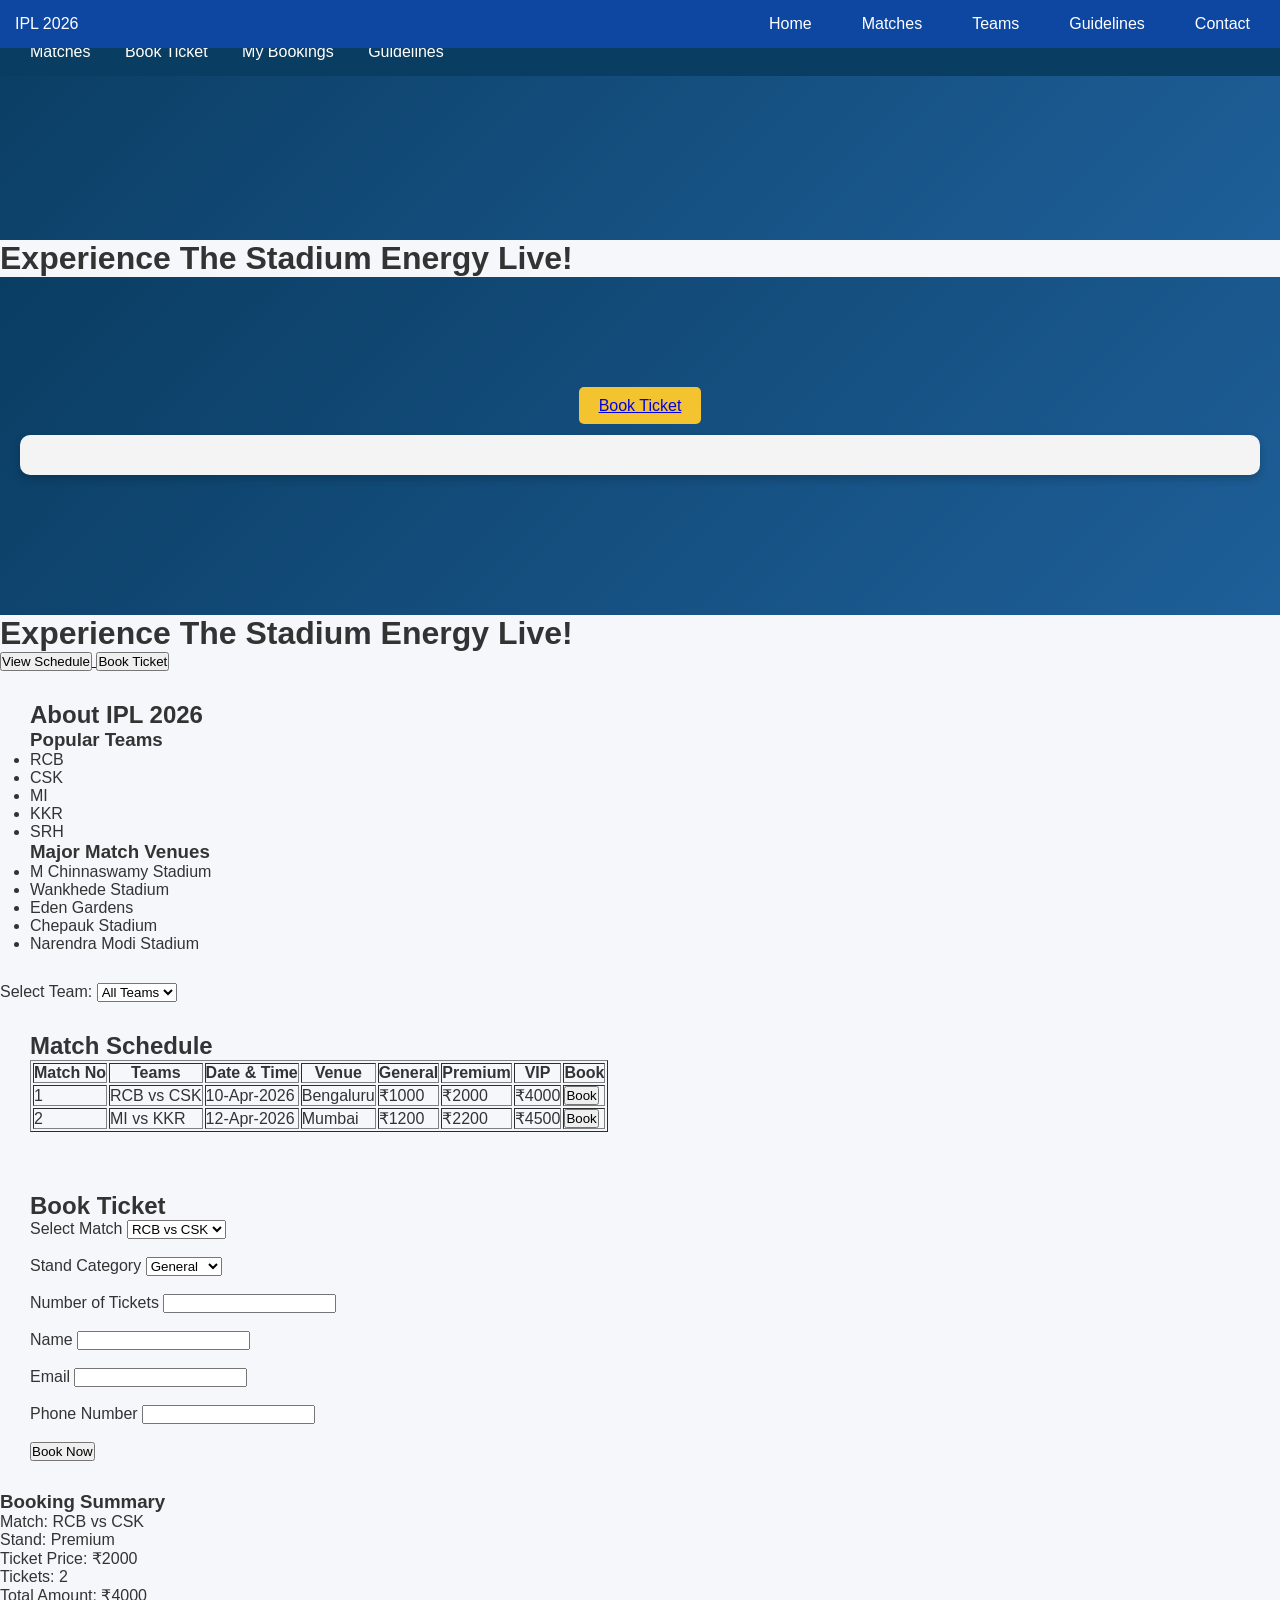
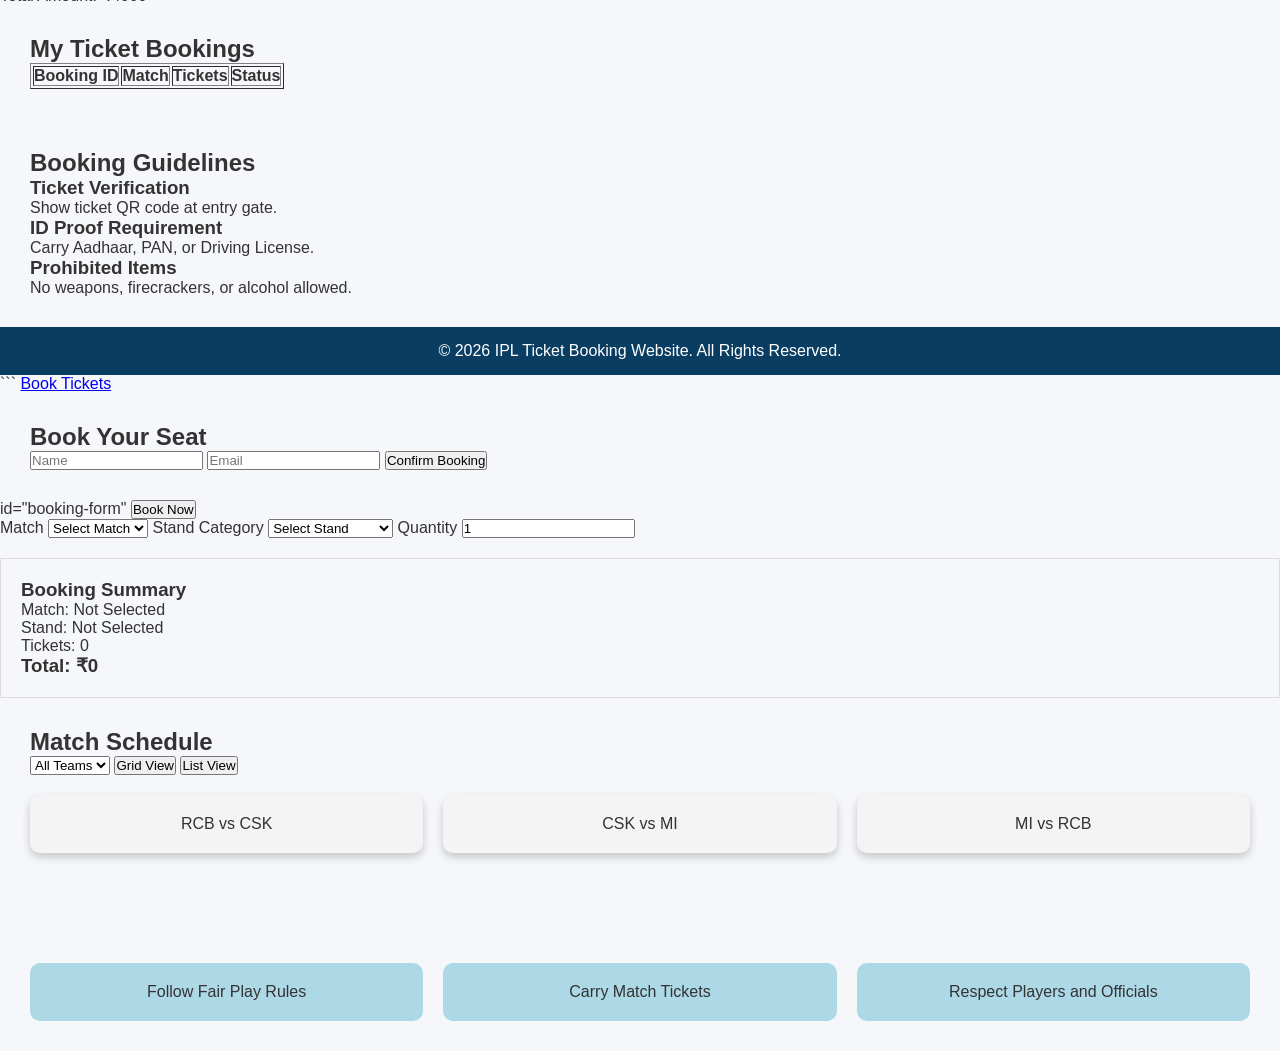
<file: index.html>
<!DOCTYPE html>
<html lang="en">

<head>
    <meta charset="UTF-8">
    <meta name="viewport" content="width=device-width, initial-scale=1.0">
    <title>IPL Ticket Booking 2026</title>
</head>
<link rel="stylesheet" href="styles.css">
<body>
    <section class="hero">
</section>

<h1>Experience The Stadium Energy Live!</h1>
<section class="hero">
    <a href="#" class="btn">Book Ticket</a>
    <div class="card"></div>
</section>
    <!-- Navigation Bar -->
    <nav>
        <h2>IPL Ticket Booking</h2>

        <a href="#matches">Matches</a>
        <a href="#booking">Book Ticket</a>
        <a href="#mybookings">My Bookings</a>
        <a href="#guidelines">Guidelines</a>
    </nav>

    <!-- Header -->
    <header>
        <h1>Experience The Stadium Energy Live!</h1>

        <a href="#matches">
            <button>View Schedule</button>
        </a>

        <a href="#booking">
            <button>Book Ticket</button>
        </a>
    </header>

    <!-- About IPL -->
    <section id="about">
        <h2>About IPL 2026</h2>

        <h3>Popular Teams</h3>
        <ul>
            <li>RCB</li>
            <li>CSK</li>
            <li>MI</li>
            <li>KKR</li>
            <li>SRH</li>
        </ul>

        <h3>Major Match Venues</h3>
        <ul>
            <li>M Chinnaswamy Stadium</li>
            <li>Wankhede Stadium</li>
            <li>Eden Gardens</li>
            <li>Chepauk Stadium</li>
            <li>Narendra Modi Stadium</li>
        </ul>
    </section>

    <!-- Team Selection -->
    <label for="team">Select Team:</label>

    <select id="team">
        <option>All Teams</option>
        <option>RCB</option>
        <option>CSK</option>
        <option>MI</option>
        <option>KKR</option>
    </select>

    <!-- Match Schedule -->
    <section id="matches">

        <h2>Match Schedule</h2>

        <table border="1">

            <tr>
                <th>Match No</th>
                <th>Teams</th>
                <th>Date & Time</th>
                <th>Venue</th>
                <th>General</th>
                <th>Premium</th>
                <th>VIP</th>
                <th>Book</th>
            </tr>

            <tr>
                <td>1</td>
                <td>RCB vs CSK</td>
                <td>10-Apr-2026</td>
                <td>Bengaluru</td>
                <td>₹1000</td>
                <td>₹2000</td>
                <td>₹4000</td>
                <td>
                    <a href="#booking">
                        <button>Book</button>
                    </a>
                </td>
            </tr>

            <tr>
                <td>2</td>
                <td>MI vs KKR</td>
                <td>12-Apr-2026</td>
                <td>Mumbai</td>
                <td>₹1200</td>
                <td>₹2200</td>
                <td>₹4500</td>
                <td>
                    <a href="#booking">
                        <button>Book</button>
                    </a>
                </td>
            </tr>

        </table>

    </section>

    <!-- Ticket Booking Form -->
    <section id="booking">

        <h2>Book Ticket</h2>

        <form>

            <label for="match">Select Match</label>
            <select id="match" name="match">
                <option>RCB vs CSK</option>
                <option>MI vs KKR</option>
            </select>

            <br><br>

            <label for="stand">Stand Category</label>
            <select id="stand" name="stand">
                <option>General</option>
                <option>Premium</option>
                <option>VIP</option>
            </select>

            <br><br>

            <label for="tickets">Number of Tickets</label>
            <input type="number" id="tickets" name="tickets" min="1" required>

            <br><br>

            <label for="name">Name</label>
            <input type="text" id="name" name="name" required>

            <br><br>

            <label for="email">Email</label>
            <input type="email" id="email" name="email" required>

            <br><br>

            <label for="phone">Phone Number</label>
            <input type="tel" id="phone" name="phone" required>

            <br><br>

            <input type="submit" value="Book Now">

        </form>

    </section>

    <!-- Booking Summary -->
    <div>

        <h3>Booking Summary</h3>

        <p>Match: RCB vs CSK</p>

        <p>Stand: Premium</p>

        <p>Ticket Price: ₹2000</p>

        <p>Tickets: 2</p>

        <p>Total Amount: ₹4000</p>

    </div>

    <!-- My Bookings -->
    <section id="mybookings">

        <h2>My Ticket Bookings</h2>

        <table border="1">

            <tr>
                <th>Booking ID</th>
                <th>Match</th>
                <th>Tickets</th>
                <th>Status</th>
            </tr>

        </table>

    </section>

    <!-- Booking Guidelines -->
    <section id="guidelines">

        <h2>Booking Guidelines</h2>

        <div>
            <h3>Ticket Verification</h3>
            <p>Show ticket QR code at entry gate.</p>
        </div>

        <div>
            <h3>ID Proof Requirement</h3>
            <p>Carry Aadhaar, PAN, or Driving License.</p>
        </div>

        <div>
            <h3>Prohibited Items</h3>
            <p>No weapons, firecrackers, or alcohol allowed.</p>
        </div>

    </section>

    <!-- Footer -->
    <footer>
        <p>© 2026 IPL Ticket Booking Website. All Rights Reserved.</p>
    </footer>

</body>
</html>
```
<head>
    <meta charset="UTF-8">
    <meta name="viewport" content="width=device-width, initial-scale=1.0">
    <title>IPL Ticket Booking 2026</title>
    <link rel="stylesheet" href="styles.css">
</head><a href="booking.html">Book Tickets</a>
<script src="app.js"></script>
</body>
</html>
<script src="app.js"></script>
<section id="booking-form">
    <h2>Book Your Seat</h2>

    <form>
        <input type="text" placeholder="Name">
        <input type="email" placeholder="Email">
        <button type="submit">Confirm Booking</button>
    </form>
</section>
id="booking-form"
<button class="book-btn">
    Book Now
</button>
<form id="bookingForm">

    <label>Match</label>
    <select id="match">
        <option value="">Select Match</option>
        <option value="CSK vs RCB">CSK vs RCB</option>
        <option value="MI vs KKR">MI vs KKR</option>
        <option value="GT vs SRH">GT vs SRH</option>
    </select>

    <label>Stand Category</label>
    <select id="stand">
        <option value="">Select Stand</option>
        <option value="1000">General - ₹1000</option>
        <option value="2000">Premium - ₹2000</option>
        <option value="3000">VIP - ₹3000</option>
    </select>

    <label>Quantity</label>
    <input type="number" id="quantity" min="1" value="1">

</form>
<div class="summary-card">

    <h3>Booking Summary</h3>

    <p id="summaryMatch">
        Match: Not Selected
    </p>

    <p id="summaryStand">
        Stand: Not Selected
    </p>

    <p id="summaryQuantity">
        Tickets: 0
    </p>

    <h3 id="totalPrice">
        Total: ₹0
    </h3>

</div>
<div id="toast"></div>
<link rel="stylesheet" href="styles.css">
<script src="app.js"></script>
<header>
  <nav class="navbar">
    <div class="logo">IPL 2026</div>

    <ul class="nav-links">
      <li><a href="#">Home</a></li>
      <li><a href="#">Matches</a></li>
      <li><a href="#">Teams</a></li>
      <li><a href="#">Guidelines</a></li>
      <li><a href="#">Contact</a></li>
    </ul>

    <button id="hamburger">☰</button>
  </nav>
</header>
<section class="matches">

  <h2>Match Schedule</h2>

  <select id="teamFilter">
    <option value="all">All Teams</option>
    <option value="RCB">RCB</option>
    <option value="CSK">CSK</option>
    <option value="MI">MI</option>
  </select>

  <button id="gridBtn">Grid View</button>
  <button id="listBtn">List View</button>

  <div class="match-grid" id="matchContainer">

    <div class="card" data-team="RCB">
      RCB vs CSK
    </div>

    <div class="card" data-team="CSK">
      CSK vs MI
    </div>

    <div class="card" data-team="MI">
      MI vs RCB
    </div>

  </div>

</section>
<section class="guidelines">

  <div class="guide">Follow Fair Play Rules</div>

  <div class="guide">Carry Match Tickets</div>

  <div class="guide">Respect Players and Officials</div>

</section>
</file>
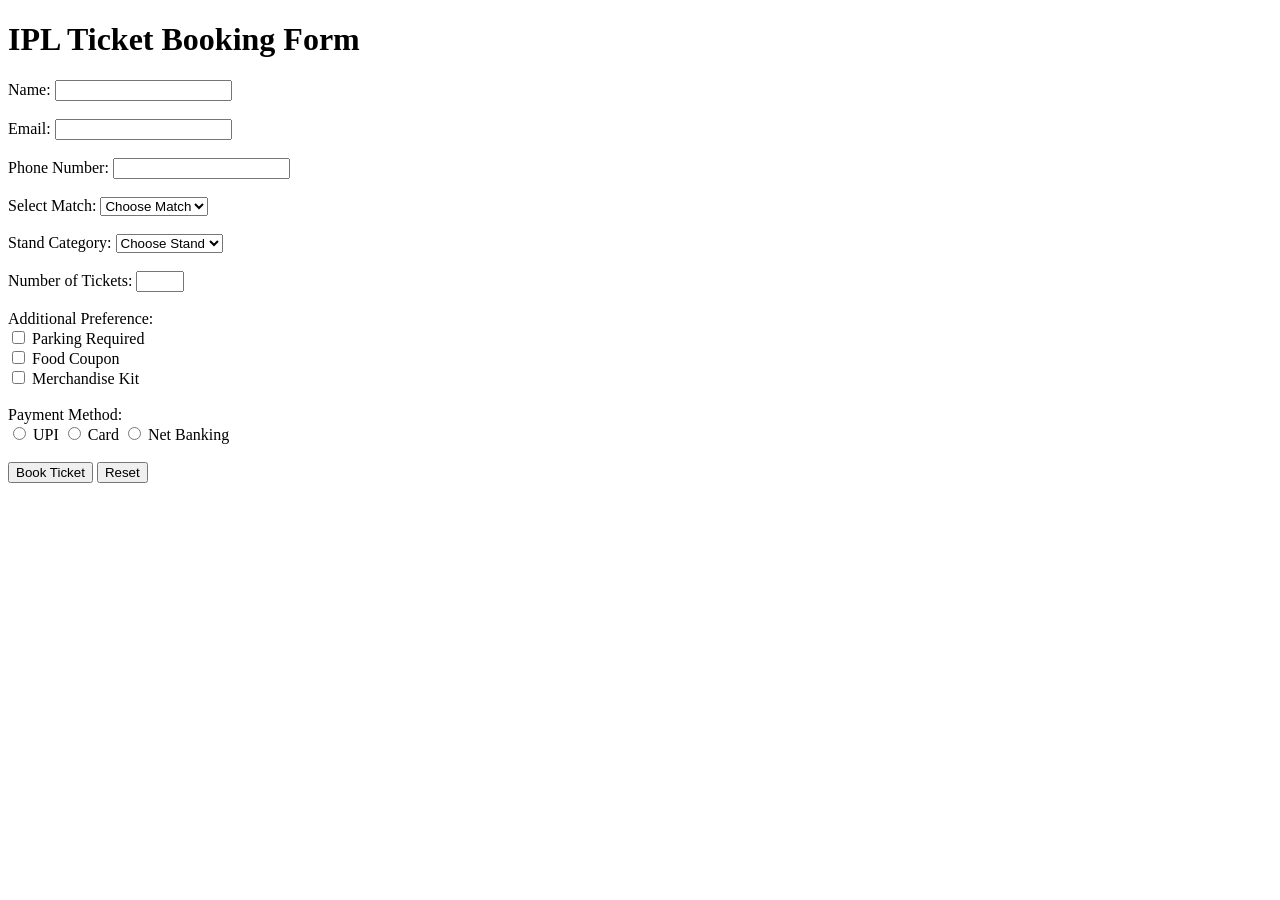
<file: booking.html>
<!DOCTYPE html>
<html>
<head>
    <title>IPL Ticket Booking</title>
</head>
<body>

<h1>IPL Ticket Booking Form</h1>

<form>

    <label>Name:</label>
    <input type="text"
           name="name"
           required
           minlength="3"
           maxlength="30">
    <br><br>

    <label>Email:</label>
    <input type="email"
           name="email"
           required>
    <br><br>

    <label>Phone Number:</label>
    <input type="tel"
           name="phone"
           required
           minlength="10"
           maxlength="10">
    <br><br>

    <label>Select Match:</label>
    <select required>
        <option value="">Choose Match</option>
        <option>RCB vs CSK</option>
        <option>MI vs KKR</option>
        <option>SRH vs DC</option>
        <option>GT vs RR</option>
    </select>
    <br><br>

    <label>Stand Category:</label>
    <select required>
        <option value="">Choose Stand</option>
        <option>General</option>
        <option>Premium</option>
        <option>VIP</option>
    </select>
    <br><br>

    <label>Number of Tickets:</label>
    <input type="number"
           min="1"
           max="10"
           required>
    <br><br>

    <label>Additional Preference:</label><br>

    <input type="checkbox"> Parking Required<br>
    <input type="checkbox"> Food Coupon<br>
    <input type="checkbox"> Merchandise Kit<br><br>

    <label>Payment Method:</label><br>

    <input type="radio" name="payment"> UPI
    <input type="radio" name="payment"> Card
    <input type="radio" name="payment"> Net Banking

    <br><br>

    <input type="submit" value="Book Ticket">
    <input type="reset" value="Reset">

</form>

</body>
</html>
</file>
<file: styles.css>
body{
    background-color: red;
}
:root {
    --primary: #0a3d62;
    --accent: #f4c430;
    --background: #f5f7fa;
    --text: #333;
    --white: #fff;
}

*{
    margin:0;
    padding:0;
    box-sizing:border-box;
}

body{
    font-family:Arial,sans-serif;
    background:var(--background);
    color:var(--text);
}

nav{
    position:fixed;
    top:0;
    width:100%;
    background:var(--primary);
    padding:15px;
}

nav a{
    color:white;
    text-decoration:none;
    margin:0 15px;
}

nav a:hover{
    color:var(--accent);
}

.hero{
    background:linear-gradient(135deg,#0a3d62,#1e5f99);
    color:white;
    text-align:center;
    padding:120px 20px;
}

.btn{
    background:var(--accent);
    padding:10px 20px;
    border:none;
    border-radius:5px;
    cursor:pointer;
}

.btn:hover{
    background:gold;
}

section{
    padding:30px;
}

.card{
    background:white;
    padding:20px;
    margin:20px 0;
    border-radius:10px;
    box-shadow:0 4px 8px rgba(0,0,0,0.2);
}

footer{
    background:var(--primary);
    color:white;
    text-align:center;
    padding:15px;
}
#toast{
    position: fixed;
    bottom: 20px;
    right: 20px;
    background: #28a745;
    color: white;
    padding: 10px 20px;
    border-radius: 5px;
    display: none;
}

.summary-card{
    border: 1px solid #ddd;
    padding: 20px;
    margin-top: 20px;
}
.navbar {
  display: flex;
  justify-content: space-between;
  align-items: center;
  background-color: #0d47a1;
  color: white;
  padding: 15px;
}

.nav-links {
  display: flex;
  list-style: none;
  gap: 20px;
}

.nav-links a {
  text-decoration: none;
  color: white;
}

#hamburger {
  display: none;
  background: none;
  border: none;
  color: white;
  font-size: 24px;
  cursor: pointer;
}
.match-grid {
  display: grid;
  grid-template-columns: repeat(3, 1fr);
  gap: 20px;
}

.card {
  background: #f4f4f4;
  padding: 20px;
  border-radius: 10px;
  text-align: center;
}
.guidelines {
  display: grid;
  grid-template-columns: repeat(3, 1fr);
  gap: 20px;
  margin-top: 30px;
}

.guide {
  background-color: lightblue;
  padding: 20px;
  text-align: center;
  border-radius: 10px;
}
.show {
  display: flex !important;
}
@media (max-width: 768px) {

  .match-grid {
    grid-template-columns: 1fr;
  }

  .guidelines {
    grid-template-columns: 1fr;
  }

  .nav-links {
    display: none;
    flex-direction: column;
    width: 100%;
    background-color: #0d47a1;
  }

  #hamburger {
    display: block;
  }
}

@media (max-width: 480px) {

  body {
    padding: 10px;
  }

  h1,
  h2 {
    text-align: center;
  }
}
</file>
